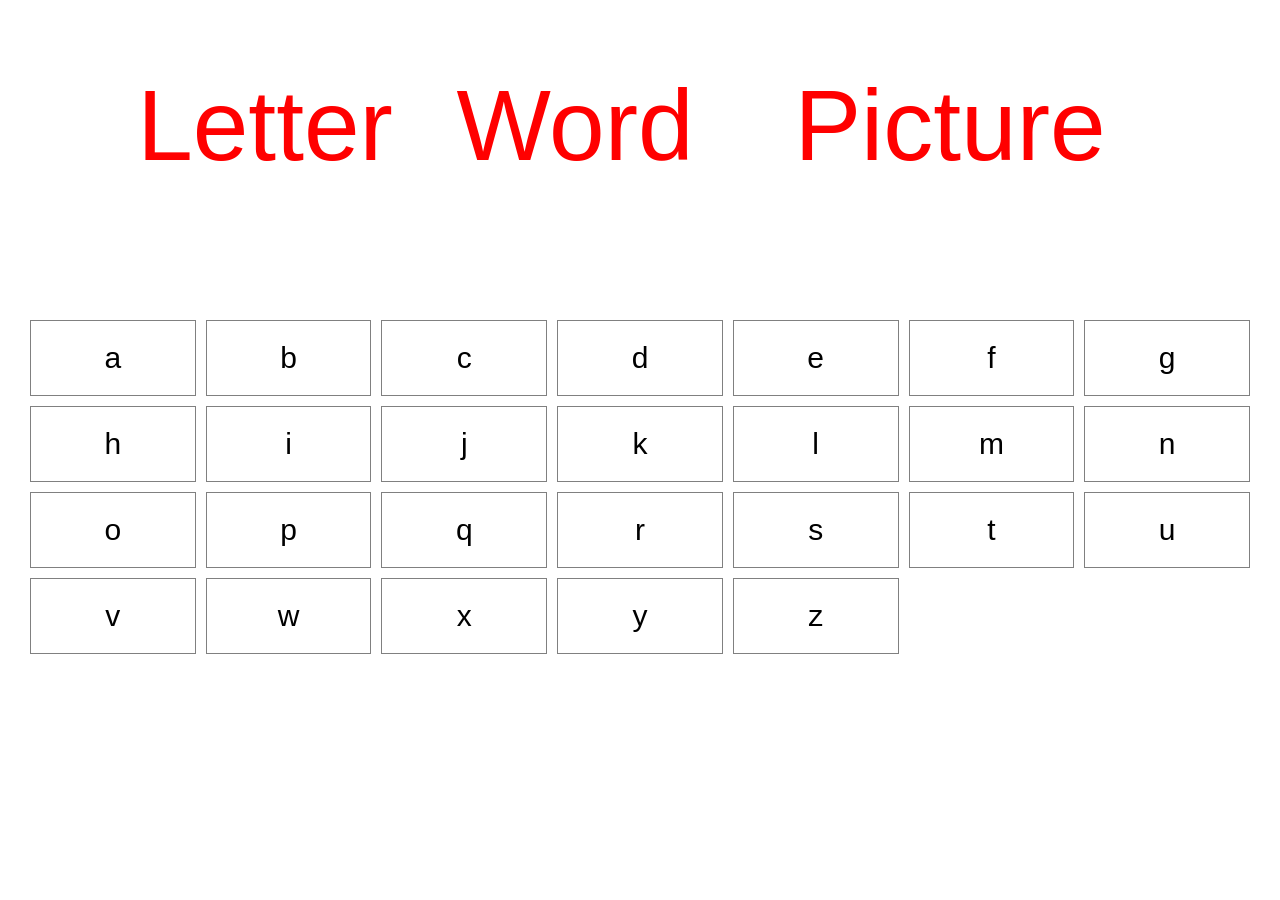
<file: AlphaProject/alphabet.html>
<!DOCTYPE html>
<html lang="en">
  <head>
    <meta charset="UTF-8" />
    <meta http-equiv="X-UA-Compatible" content="IE=edge" />
    <meta name="viewport" content="width=device-width, initial-scale=1.0" />
    <title>Alphabetic Project</title>
    <link rel="stylesheet" href="stylealpha.css">
    <script type="text/javascript" src="alpha.js" defer></script>
</head>
<body>
	<div class="container">
	    <div class="output">
	      <div class="result" id="letter">Letter</div>
	      <div class="result" id="word">Word</div>
	      <div class="result" id="picture"> Picture</div>
	  </div>
	    <div class="alphabetic">
	      <div class="letter" id="a" onclick="a()">a</div>
	      <div class="letter" id="b" onclick="b()">b</div>
	      <div class="letter" id="c" onclick="c()">c</div>
	      <div class="letter" id="d" onclick="d()">d</div>
	      <div class="letter" id="e" onclick="e()">e</div>
	      <div class="letter" id="f" onclick="f()">f</div>
	      <div class="letter" id="g" onclick="g()">g</div>
	      <div class="letter" id="h" onclick="h()">h</div>
	      <div class="letter" id="i" onclick="i()">i</div>
	      <div class="letter" id="j" onclick="j()">j</div>
	      <div class="letter" id="k" onclick="k()">k</div>
	      <div class="letter" id="l" onclick="l()">l</div>
	      <div class="letter" id="m" onclick="m()">m</div>
	      <div class="letter" id="n" onclick="n()">n</div>
	      <div class="letter" id="o" onclick="o()">o</div>
	      <div class="letter" id="p" onclick="p()">p</div>
	      <div class="letter" id="q" onclick="q()">q</div>
	      <div class="letter" id="r" onclick="r()">r</div>
	      <div class="letter" id="s" onclick="s()">s</div>
	      <div class="letter" id="t" onclick="t()">t</div>
	      <div class="letter" id="u" onclick="u()">u</div>
	      <div class="letter" id="v" onclick="v()">v</div>
	      <div class="letter" id="w" onclick="w()">w</div>
	      <div class="letter" id="x" onclick="x()">x</div>
	      <div class="letter" id="y" onclick="y()">y</div>
	      <div class="letter" id="z" onclick="z()">z</div>
	    </div>
	</div>  
  </body>
</html>
</file>
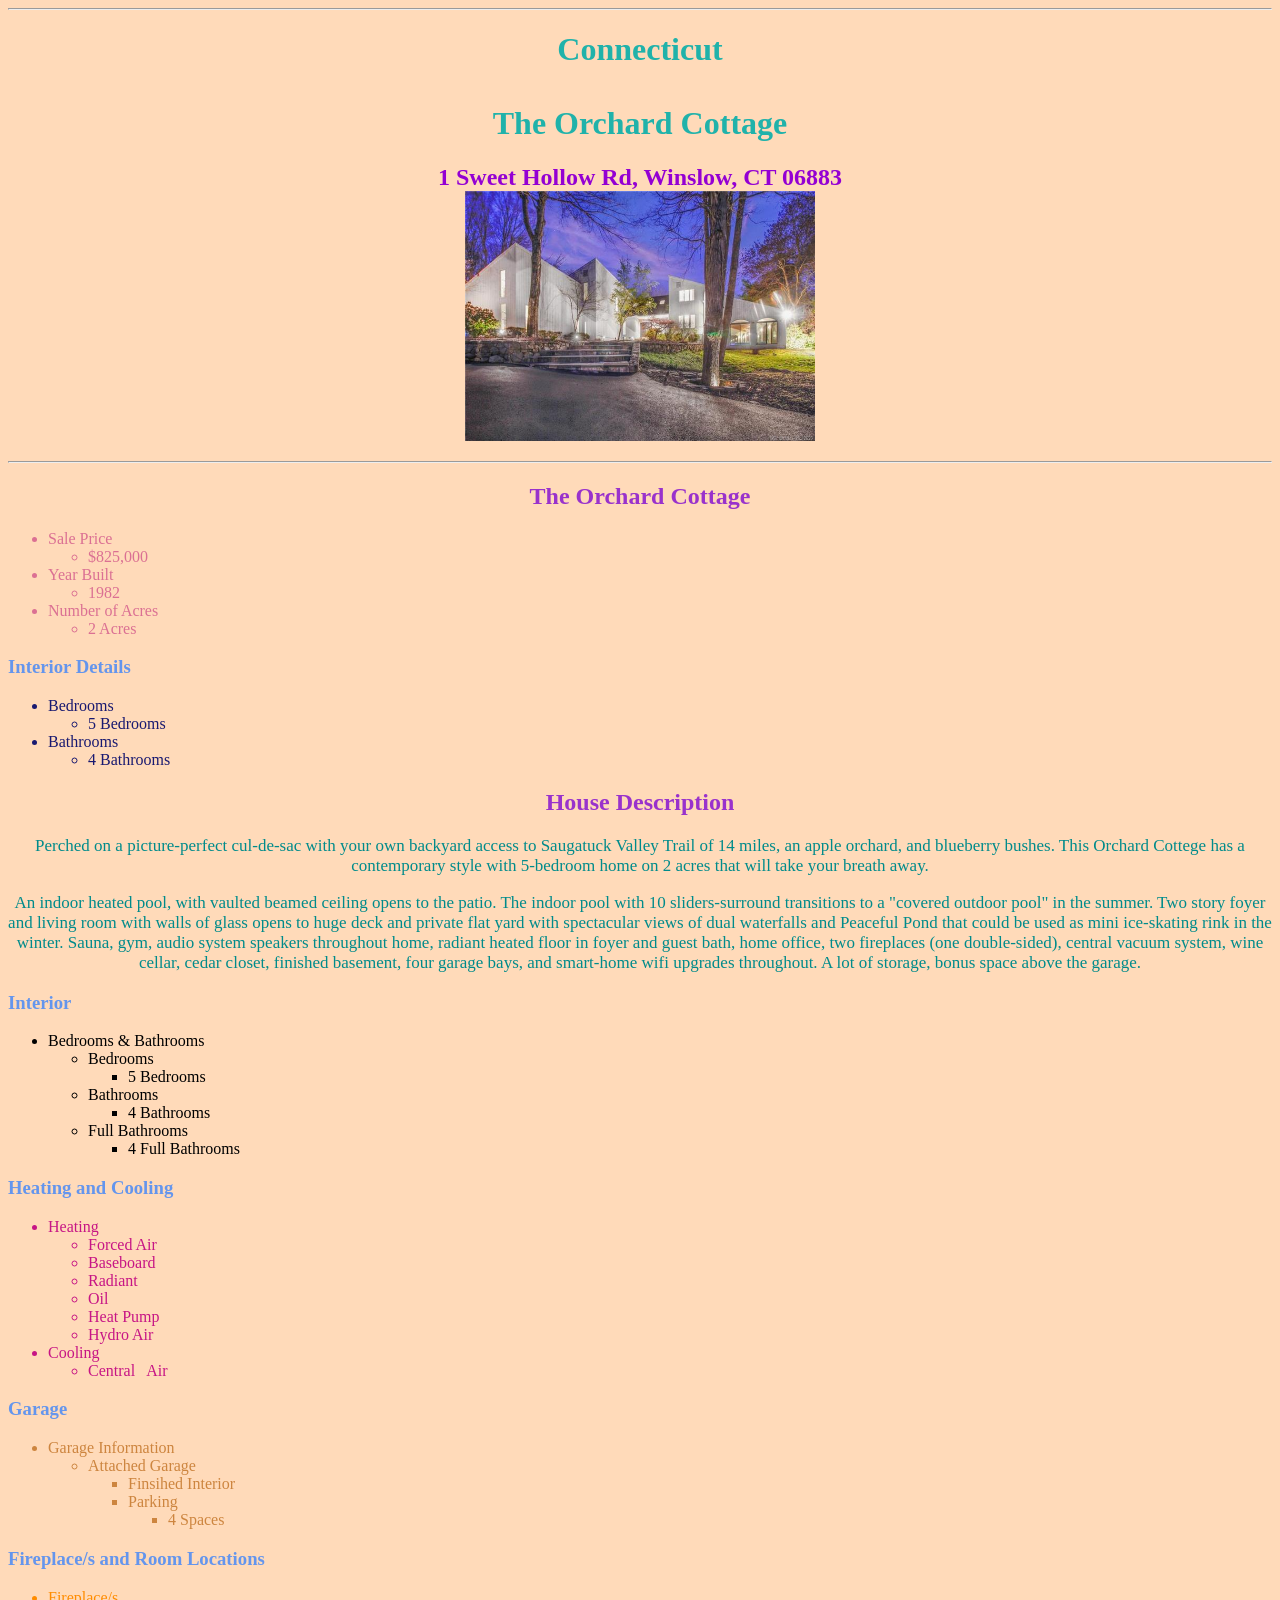
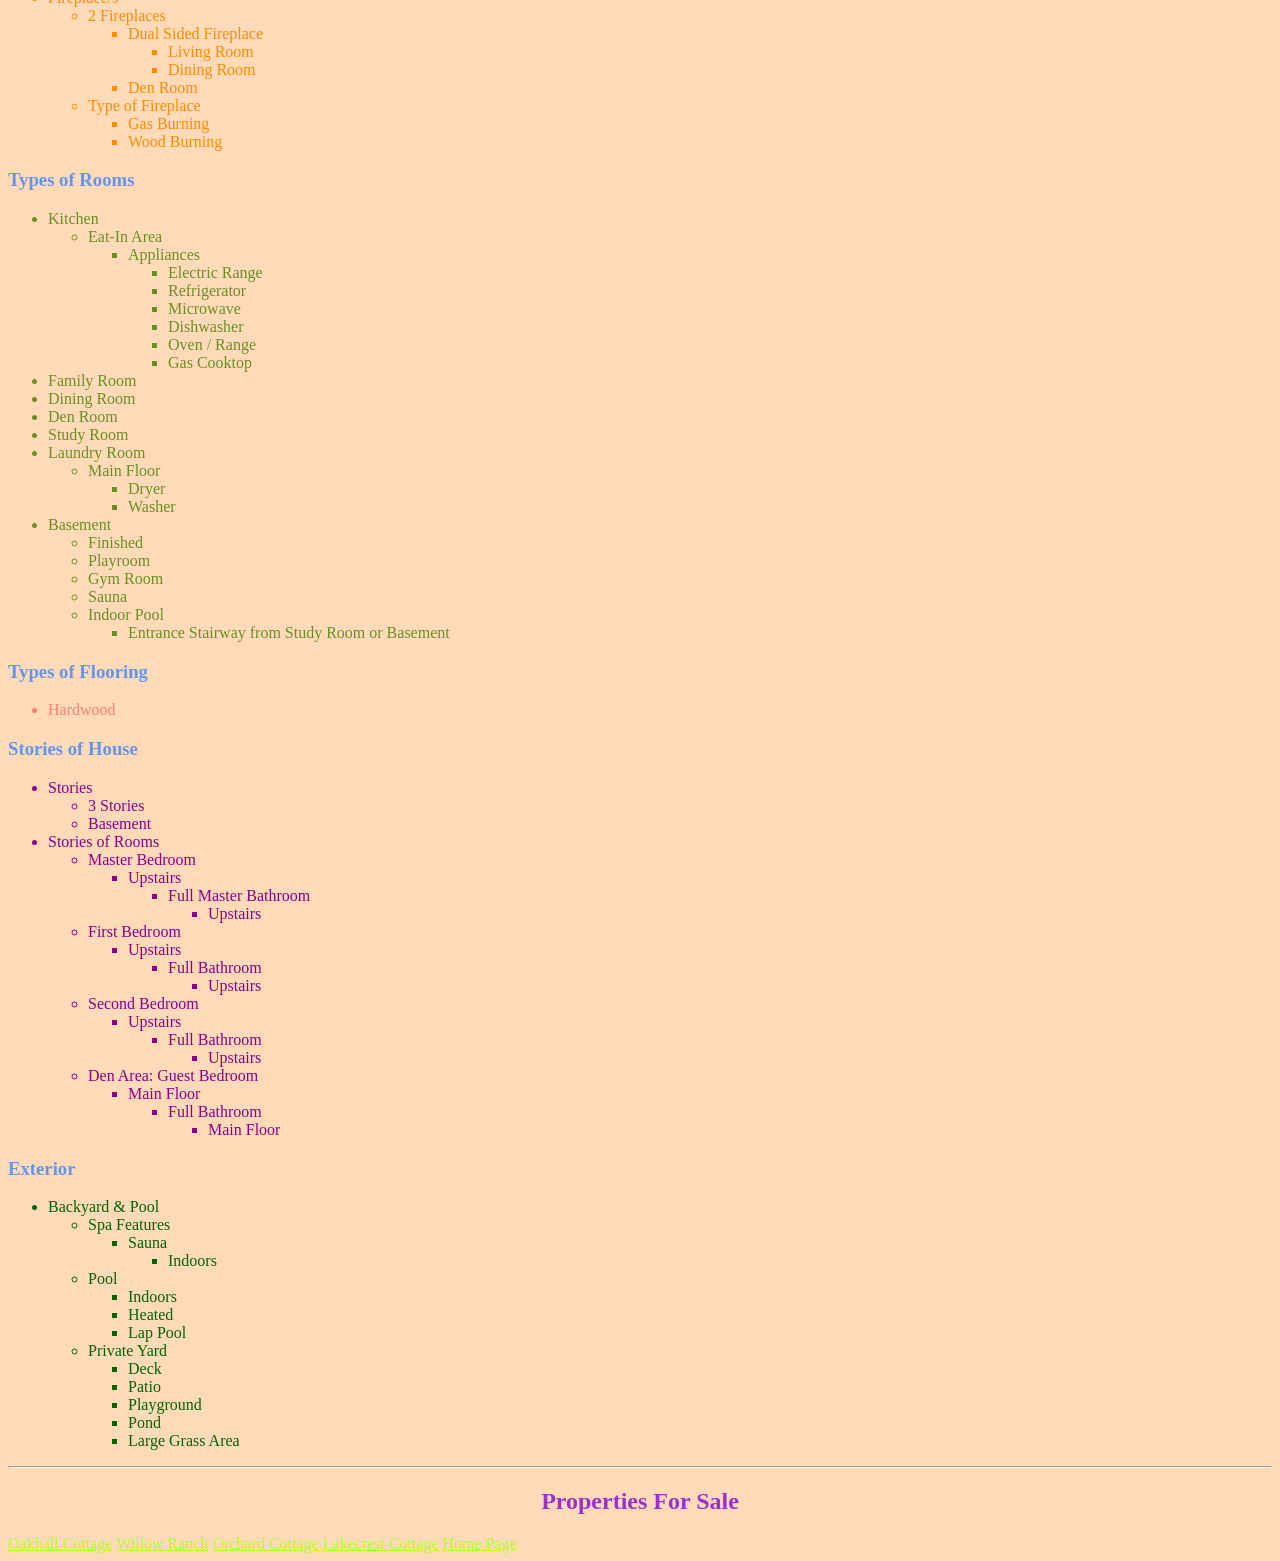
<file: RealEstateProj/ConnecticutProperty/ConnecticutProperty.html>
<!DOCTYPE html>
<html>
<head>
	<title>Orchard Cottage</title>
	<link rel="stylesheet" type="text/css" href="styleConnecticut.css"/>
	<style>
		a:link {color:#ADFF2F;}  
		a:visited {color:#800080;} 
		a:hover {color:#191970;}   
		a:active {color:#FFFF00;} 
	</style>
</head>

<body>

<hr/>

<div>
<h1>
	Connecticut
	<br>
	<br>
	The Orchard Cottage
</h1>

<h2 class="street">
	1 Sweet Hollow Rd, Winslow, CT 06883
	<br>
	<img src="../ConnecticutProperty/CTFront.jpg" alt="CT" align="center" width="350" height="250"</a>
</h2>
</div>

	<hr/>

<div>
<h2>The Orchard Cottage</h2> 
<ul class="details">
	<li>Sale Price</li>
	<ul>
		<li>$825,000</li>
	</ul>
	<li>Year Built</li>
	<ul>
		<li>1982</li>
	</ul>
	<li>Number of Acres</li>
	<ul>
		<li>2 Acres</li>
	</ul>
</ul>

<h3>Interior Details</h3>
<ul class="interior">
	<li>Bedrooms</li>
	<ul>
		<li>5 Bedrooms</li>	
	</ul>
	<li>Bathrooms</li>
	<ul>
		<li>4 Bathrooms</li>	
	</ul>
</ul>

<h2>House Description</h2>
<p class="house">
	Perched on a picture-perfect cul-de-sac with your own backyard access to Saugatuck Valley Trail of 14 miles, an apple orchard, and blueberry bushes. This Orchard Cottege has a contemporary style with 5-bedroom home on 2 acres that will take your breath away.
</p>
<p class="house">
	An indoor heated pool, with vaulted beamed ceiling opens to the patio. The indoor pool with 10 sliders-surround transitions to a "covered outdoor pool" in the summer. Two story foyer and living room with walls of glass opens to huge deck and private flat yard with spectacular views of dual waterfalls and Peaceful Pond that could be used as mini ice-skating rink in the winter. Sauna, gym, audio system speakers throughout home, radiant heated floor in foyer and guest bath, home office, two fireplaces (one double-sided), central vacuum system, wine cellar, cedar closet, finished basement, four garage bays, and smart-home wifi upgrades throughout. A lot of storage, bonus space above the garage. 
</p>

<h3>Interior</h3>
<ul class="bedbath">
	<li>Bedrooms & Bathrooms</li>
	<ul>
		<li>Bedrooms</li>
		<ul>
			<li>5 Bedrooms</li>
		</ul>
		<li>Bathrooms</li>
		<ul>
			<li>4 Bathrooms</li>
		</ul>
		<li>Full Bathrooms</li>
		<ul>
			<li>4 Full Bathrooms</li>
		</ul>
	</ul>
</ul>

<h3>Heating and Cooling</h3> 
<ul class="heatcool">
	<li>Heating</li>
	<ul>
		<li>Forced Air  </li>
		<li>Baseboard</li>
		<li>Radiant</li>
		<li>Oil</li>
		<li>Heat Pump</li>
		<li>Hydro Air</li>
	</ul>
	<li>Cooling</li>
	<ul>
		<li>Central   Air</li>
	</ul>
</ul>

<h3>Garage</h3>
<ul class="garage">
	<li>Garage Information</li>
	<ul>
		<li>Attached Garage</li>
		<ul>
			<li>Finsihed Interior</li>
		</ul>
		<ul>
			<li>Parking</li>
			<ul>
				<li>4 Spaces</li>
			</ul>
		</ul>
	</ul>
</ul>

<h3>Fireplace/s and Room Locations</h3>
<ul class="fire">
	<li>Fireplace/s</li>
	<ul>
		<li>2 Fireplaces</li>
		<ul>
			<li>Dual Sided Fireplace</li>
			<ul>
				<li>Living Room</li>
				<li>Dining Room</li>
			</ul>
			<li>Den Room</li>
		</ul>
	</ul>
	<ul>
		<li>Type of Fireplace</li>
		<ul>
			<li>Gas Burning</li>
			<li>Wood Burning</li>
		</ul>
	</ul>
</ul>

<h3>Types of Rooms</h3>
<ul class="rooms">
	<li>Kitchen</li>
	<ul>
		<li>Eat-In Area</li>
		<ul>
			<li>Appliances</li>
			<ul>
				<li>Electric Range</li>
				<li>Refrigerator</li>
				<li>Microwave</li>
				<li>Dishwasher</li>
				<li>Oven / Range</li>
				<li>Gas Cooktop</li>
			</ul> 
		</ul>
	</ul>
		<li>Family Room</li>
		<li>Dining Room</li>
		<li>Den Room</li>
		<li>Study Room</li> 
		<li>Laundry Room</li>
		<ul>
			<li>Main Floor</li>
			<ul>
				<li>Dryer</li>
				<li>Washer</li>
			</ul>
		</ul>
		<li>Basement</li>
		<ul>
			<li>Finished</li>
			<li>Playroom</li>	
			<li>Gym Room</li>
			<li>Sauna</li>
			<li>Indoor Pool</li>
			<ul>
				<li>Entrance Stairway from Study Room or Basement</li>
			</ul>
		</ul>
	</ul>
</ul>

<h3>Types of Flooring</h3>
<ul class="floor">
	<li>Hardwood</li>
</ul>

<h3>Stories of House</h3>
<ul class="stories">
	<li>Stories</li>
	<ul>
		<li>3 Stories</li>
		<li>Basement</li>
	</ul>
	<li>Stories of Rooms</li>
	<ul>
		<li>Master Bedroom</li>
		<ul>
			<li>Upstairs</li>
			<ul>
				<li>Full Master Bathroom</li>
				<ul>
					<li>Upstairs</li>
				</ul>
			</ul>
		</ul>
	</ul>
	<ul>
		<li>First Bedroom</li>
		<ul>
			<li>Upstairs</li>
			<ul>
				<li>Full Bathroom</li>
				<ul>
					<li>Upstairs</li>
				</ul>
			</ul>
		</ul>
	</ul>
	<ul>
		<li>Second Bedroom</li>
		<ul>
			<li>Upstairs</li>
			<ul>
				<li>Full Bathroom</li>
				<ul>
					<li>Upstairs</li>
				</ul>
			</ul>
		</ul>
	</ul>
	<ul>
		<li>Den Area: Guest Bedroom</li>
		<ul>
			<li>Main Floor</li>
			<ul>
				<li>Full Bathroom</li>
				<ul>
					<li>Main Floor</li>
				</ul>
			</ul>
		</ul>
	</ul>
</ul>

<h3>Exterior</h3>
<ul class="exterior">
	<li>Backyard & Pool</li>
	<ul>
		<li>Spa Features</li>
		<ul>
			<li>Sauna</li>
			<ul>
				<li>Indoors</li>
			</ul>
		</ul>
		<li>Pool</li>
		<ul>
			<li>Indoors</li>
			<li>Heated</li>
			<li>Lap Pool</li>
		</ul>
		<li>Private Yard</li>
		<ul>
			<li>Deck</li>
			<li>Patio</li>
			<li>Playground</li>
			<li>Pond</li>
			<li>Large Grass Area</li>
		</ul>
	</ul>
</ul>
</div>

<hr/>

<div>
<h2 class="center">
	Properties For Sale
</h2>
<tb border="3" cellpadding="8">
	<td>
		<th><a href="../NevadaProperty/NevadaProperty.html">Oakhall Cottage</a></th>
	</td>
	<td>
		<th><a href="../OhioProperty/OhioProperty.html">Willow Ranch</a></th>
	</td>
	<td>
		<th><a href="../ConnecticutProperty/ConnecticutProperty.html">Orchard Cottage</a></th>
	</td>
	<td>
		<th><a href="../NewYorkProperty/NewYorkProperty.html">Lakecrest Cottage</a></th>
	</td>
	<td>
		<th><a href="../RealEstate.html">Home Page</a></th>
	</td>
</tb>
</div>
</body>
</html>
</file>
<file: AlphaProject/stylealpha.css>
* {
  box-sizing: border-box;
  margin: 0;
  padding: 0;
}

body{
  font-family: "Franklin Gothic Medium", "Arial Narrow", Arial, sans-serif;
}

.container {
  width: 100%;
  height: 100vh;
  display: flex;
  flex-direction: column;
}

.output {
  display: grid;
  grid-template-columns: repeat(3, max-content);
  grid-template-rows: 0.5fr 0.5fr 1fr;
  grid-template-areas:
    "letter word word"
    "image image image"
    "alpha alpha alpha";
  place-content: center;
  height: 300px;
  grid-gap: 15px;
}


.result_letter {
  grid-area: letter;
}

.result_word {
  grid-area: word;
}

.result_image {
  grid-area: image;
}

.output > div:nth-child(1),
.output > div:nth-child(2),
.output > div:nth-child(3) {
  font-size: 72px;
  display: grid;
  place-items: center;
  color: red;
}

/*moves the letter, word & image section*/
.output > div:nth-child(1) {
  margin: 20px -110px 10px 10px;
}

.output > div:nth-child(2) {
  margin: 220px 30px 10px 10px;
}

.output > div:nth-child(3) {
  margin: 200px -10px 130px 10px;
}

.alphabetic {
  grid-area: alpha;
  display: grid;
  grid-template-columns: repeat(5, 1fr);
  grid-gap: 10px;
  margin: 20px 30px 0;
}

.letter {
  border: 1px solid gray;
  text-align: center;
  padding: 20px;
  font-size: 30px;
  cursor: pointer;
}

.letter:hover {
  background-color: red;
  color: white;
  border: 1px solid red;
}

/*When the screen is resized*/
@media screen and (min-width: 740px) and (max-width: 2240px) {
  .output {
    grid-template-columns: repeat(3, minmax(min-content, 350px));
    grid-template-rows: 250px 1fr;
    grid-template-areas:
      "letter word image"
      "alpha alpha alpha";
  }
  
  .output > div:nth-child(1),
  .output > div:nth-child(2),
  .output > div:nth-child(3) {
    font-size: 100px;
  }

  .output > div:nth-child(1) {
    margin: -30px -70px -30px -90px;
  }

  .output > div:nth-child(2) {
    margin: 30px 110px 30px -20px;
  }
  
  .output > div:nth-child(3) {
    margin: 30px -80px 30px -190px;
  }

  .alphabetic {
    grid-template-columns: repeat(7, 1fr);
  }
}

@media screen and (min-width: 520px) and (max-width: 740px) {
  .output {
    grid-template-columns: repeat(3, minmax(min-content, 350px));
    grid-template-rows: 250px 1fr;
    grid-template-areas:
      "letter word image"
      "alpha alpha alpha";
  }
  
  .output > div:nth-child(1),
  .output > div:nth-child(2),
  .output > div:nth-child(3) {
    font-size: 80px;
  }

  .output > div:nth-child(1) {
    margin: -30px -40px -30px -10px;
  }

  .output > div:nth-child(2) {
    margin: 30px -30px -250px -400px;
  }
  
  .output > div:nth-child(3) {
    margin: 30px -110px 20px -250px;
  }

  .alphabetic {
    grid-template-columns: repeat(7, 1fr);
  }
}

@media screen and (min-width: 500px) and (max-width: 540px) {
  .output {
    grid-template-columns: repeat(3, minmax(min-content, 350px));
    grid-template-rows: 250px 1fr;
    grid-template-areas:
      "letter word image"
      "alpha alpha alpha";
  }
  
  .output > div:nth-child(1),
  .output > div:nth-child(2),
  .output > div:nth-child(3) {
    font-size: 70px;
  }

  .output > div:nth-child(1) {
    margin: -30px -40px -30px -10px;
  }

  .output > div:nth-child(2) {
    margin: 30px -130px -250px -400px;
  }
  
  .output > div:nth-child(3) {
    margin: 30px -110px 20px -250px;
  }

  .output > result{
    margin: 15px 30px;
  }

  .alphabetic {
    grid-template-columns: repeat(7, 1fr);
  }
}
</file>
<file: RealEstateProj/ConnecticutProperty/styleConnecticut.css>
body{
	background-color:peachpuff;
}

h1{
	color:lightseagreen;
	text-align:center;
}

h2.street{
	color:darkviolet;
	text-align:center;
}
h2{
	color:darkorchid;
	text-align:center;
}

ul.details{
	color:palevioletred;
}

p.house{
	color:darkcyan;
	text-align:center;
	font-size:17px;
}

h3{
	color:cornflowerblue;
}

ul.interior{
	color:midnightblue;
}

ul.heatcool{
	color:mediumvioletred;
}

ul.garage{
	color:peru;
}

ul.fire{
	color:darkorange;
}

ul.rooms{
	color:olivedrab;
}

ul.floor{
	color:salmon;
}

ul.stories{
	color:darkmagenta;
}

ul.exterior{
	color:darkgreen;
}
</file>
